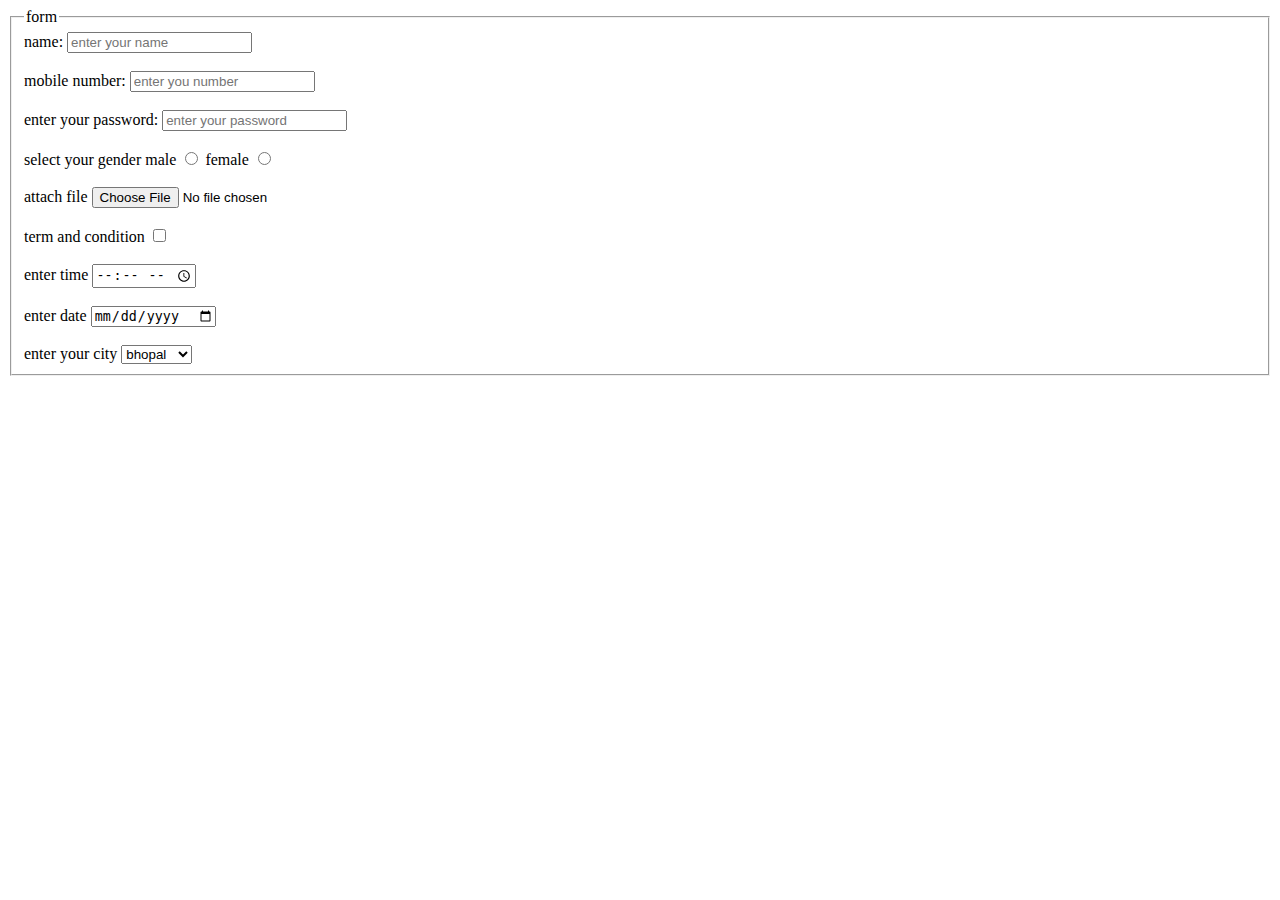
<file: index.html>
<html>
    <head>

    </head>
    <body>
        <!-- <h1>hello</h1>
        <h2>hello</h2>
        <h3>hello</h3>
        <h4>hello</h4>
        <h5>hello</h5>
        <h6>hello</h6>
        <p>Lorem ipsum dolor sit amet consectetur adipisicing elit. Eos ducimus a quae doloremque in dolorum nam eaque facere magnam magni, autem sit? Laboriosam aliquam inventore facere veniam cupiditate totam iure quis ex, distinctio voluptatem dolorem debitis magnam, consectetur saepe vel consequatur sapiente sint exercitationem perspiciatis ad modi. Laborum, ut unde.</p>
    <ul type="square">
        <li>ironman</li>
        <li>hulk</li>
    </ul>
    <ol type="i" start="1">
        <li>ironman</li>
        <ol>
            <li>iron man1</li>
            <ol>
                <li>iron man</li>
                <li>iron man </li>
            </ol>
            <li>iron man 2</li>
            <li>iron man 3</li>
        </ol>
        <li>hulk</li>
    </ol> -->
    <!-- <a href="chota bheem/new3.html">homies</a>  -->
<!-- <input type="number" placeholder="enter text"/>
     -->
     <fieldset> 
        <legend>form</legend>
        <label for="1">name:<label>
     <input id="1" type="text" placeholder="enter your name"/>
     <br>
     <br>
     <label for="2">mobile number:</label>
     <input id="2" type="number" placeholder="enter you number"/>
     <br>
     <br>
     <label for="3">enter your password:</label>
     <input id="3" type="password" placeholder="enter your password"/>
     <br>
     <br>
     <label>select your gender</label>
     <label for="5">male</label>
     <input id="5"  name="male" type="radio"/>
     <label for="6">female</label>
     <input id="6" name="male" type="radio"/>
     <br>
     <br>
     <label for="7">attach file</label>
     <input id="7" type="file"/>
     <br>
     <br>
     <label for="8">term and condition</label>
     <input id="8" type="checkbox"/>
     <br>
     <br>
     <label>enter time</label>
     <input type="time"/>
     <br>
     <br>
     <label>enter date</label>
     <input type="date"/>
     <br>
     <br>
<label>enter your city</label>

     <select>
   <option>bhopal</option>
   <option>delhi</option>
   <option>indore</option>
   <option>lukhnow</option>
   <option>mumbai</option>
     </select>

     </fieldset>

        </body>


</html>
</file>
